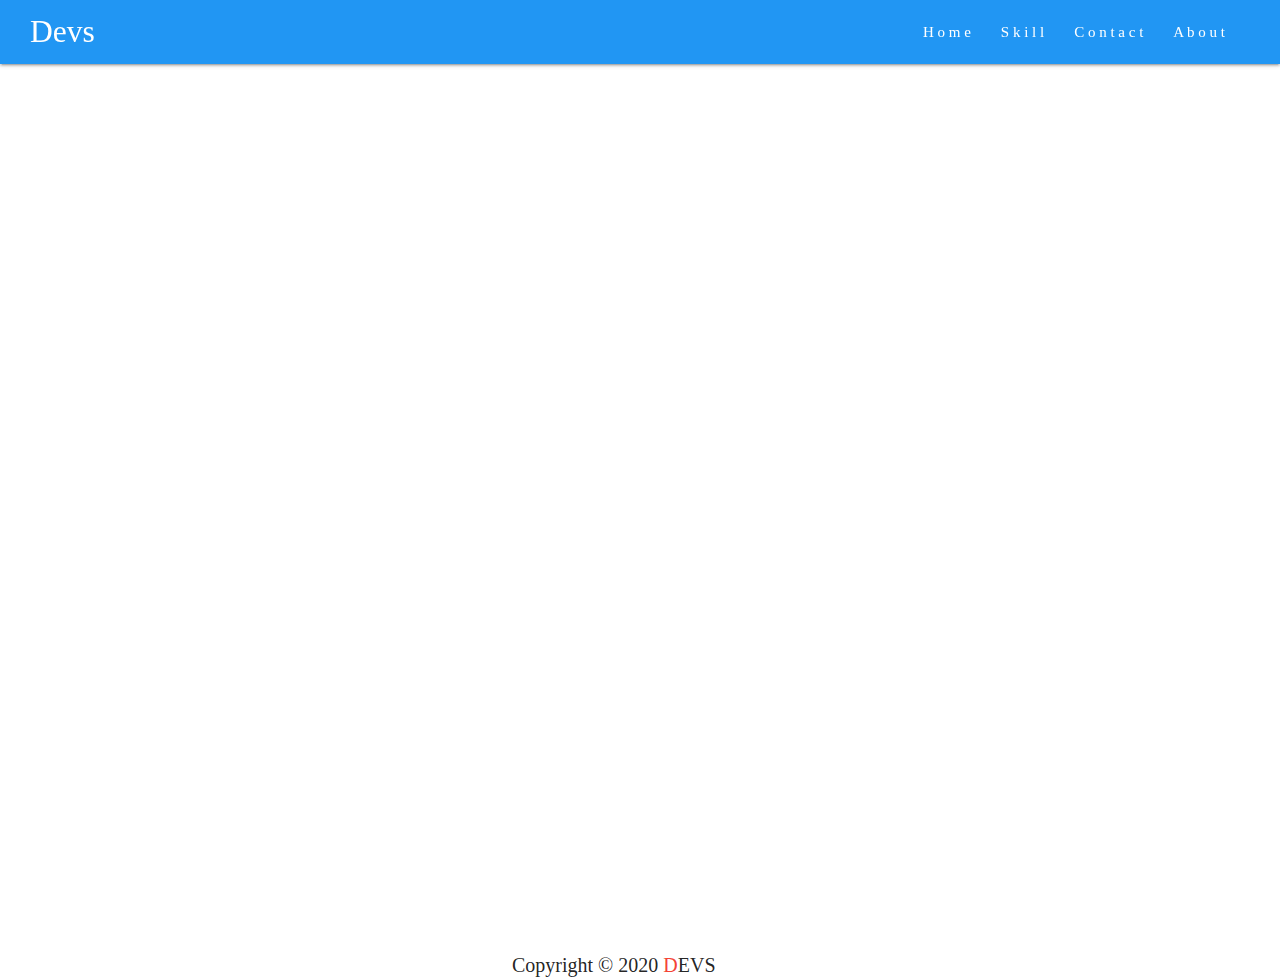
<file: about/about.html>
<!DOCTYPE html>
<html lang="en">
  <head>
    <meta charset="UTF-8" />
    <meta name="viewport" content="width=device-width, initial-scale=1.0" />
    <link rel="stylesheet" href="./style.css" />
    <link
      rel="stylesheet"
      href="https://stackpath.bootstrapcdn.com/font-awesome/4.7.0/css/font-awesome.min.css"
    />
    <link rel="icon" type="image/x-icon" href="../img/nameico.jpg" />
    <link rel="stylesheet" href="../materialize/css/materialize.min.css" />
    <link
      href="https://fonts.googleapis.com/css2?family=Fondamento&display=swap"
      rel="stylesheet"
    />
    <link
      href="https://fonts.googleapis.com/icon?family=Material+Icons"
      rel="stylesheet"
    />
    <title>Welcome | Devs</title>
  </head>
  <body>
    <div class="navbar-fixed">
      <nav class="blue">
        <!-- <div class="container"> -->
        <div class="nav-wrapper">
          <a href="#" class="brand-logo brandname">
            Devs
          </a>

          <a href="#" data-target="slide-out" class="sidenav-trigger right"
            ><i class="material-icons right">menu</i></a
          >
          <ul class="right hide-on-med-and-down navadjust">
            <li>
              <a href="../index.html">H o m e</a>
            </li>

            <li>
              <a href="../skills/skill.html">S k i l l</a>
            </li>

            <li>
              <a href="../contact/contact.html">C o n t a c t </a>
            </li>
            <li>
              <a href="../about/about.html">A b o u t</a>
            </li>
          </ul>
        </div>
        <!-- </div> -->
      </nav>
    </div>
    <ul id="slide-out" class="sidenav">
      <li>
        <div class="user-view">
          <div class="background">
            <img src="../img/logoback.jpg" />
          </div>
          <a href="#user"><img class="circle" src="../img/logo.png" /></a>
          <a href="#name"
            ><span class="white-text name">Chetan Banchhod</span></a
          >
          <a href="#email"
            ><span class="white-text email">chetan31995@gmail.com</span></a
          >
        </div>
      </li>
      <li>
        <a href="https://github.com/chetsak03"
          ><i class="material-icons">account_circle</i>Check Github</a
        >
      </li>
      <li><div class="divider"></div></li>
      <li><a class="subheader">Devs</a></li>
      <li>
        <a href="../index.html">H o m e</a>
      </li>

      <li>
        <a href="../skills/skill.html">S k i l l</a>
      </li>

      <li>
        <a href="../contact/contact.html">C o n t a c t </a>
      </li>
      <li>
        <a href="../about/about.html">A b o u t</a>
      </li>
    </ul>
    <div class="loader">
      <span></span>
      <span></span>
      <span></span>
    </div>
    <section class="section">
      <h2>About Me</h2>
      <div class="imgone">
        <img src="../img/wave2.png" alt="" />
      </div>
      <div class="img"></div>

      <div class="intro">
        <h4>Chetan Banchhod</h4>
        <div class="line"></div>
        <h5>Web Developer</h5>

        <p>
          Hello, i am a professional web developer who is programmer who
          specializes in or is specifically engaged in the development of world
          wide web applications currently living in pune. I have degree in
          Computer Engineering. And I am working for corporates.
        </p>
      </div>
      <a href="../chetan new-convertedp.pdf" download class="cv">
        Wanna See My Resume <i class="material-icons">get_app</i></a
      >
      <div class="resume">
        <a href="../chetan new-convertedp.pdf" download>
          Wanna See My Resume?<i class="material-icons">get_app</i></a
        >
      </div>
      <div class="follow">
        <span>Follow Me</span>
        <ul class="sci">
          <li>
            <a href="#"> <i class="fa fa-facebook"></i></a>
          </li>
          <li>
            <a href="#"> <i class="fa fa-twitter"></i></a>
          </li>
          <li>
            <a href="#"> <i class="fa fa-linkedin"></i></a>
          </li>
          <li>
            <a href="#"> <i class="fa fa-instagram"></i></a>
          </li>
        </ul>
      </div>
    </section>
    <div class="foot">
      <div class="footText">
        Copyright &copy 2020 <span class="red-text">D</span>EVS
      </div>
    </div>
    <script src="../materialize/js/materialize.min.js"></script>
    <script>
      function init() {
        const loader = document.querySelector(".loader");
        const section = document.querySelector(".section");

        setTimeout(() => {
          loader.style.opacity = 0;
          loader.style.display = "none";
          section.style.display = "block";

          setTimeout(() => {
            section.style.opacity = 1;
          }, 1000);
        }, 2000);
      }
      init();
    </script>
  </body>
</html>
</file>
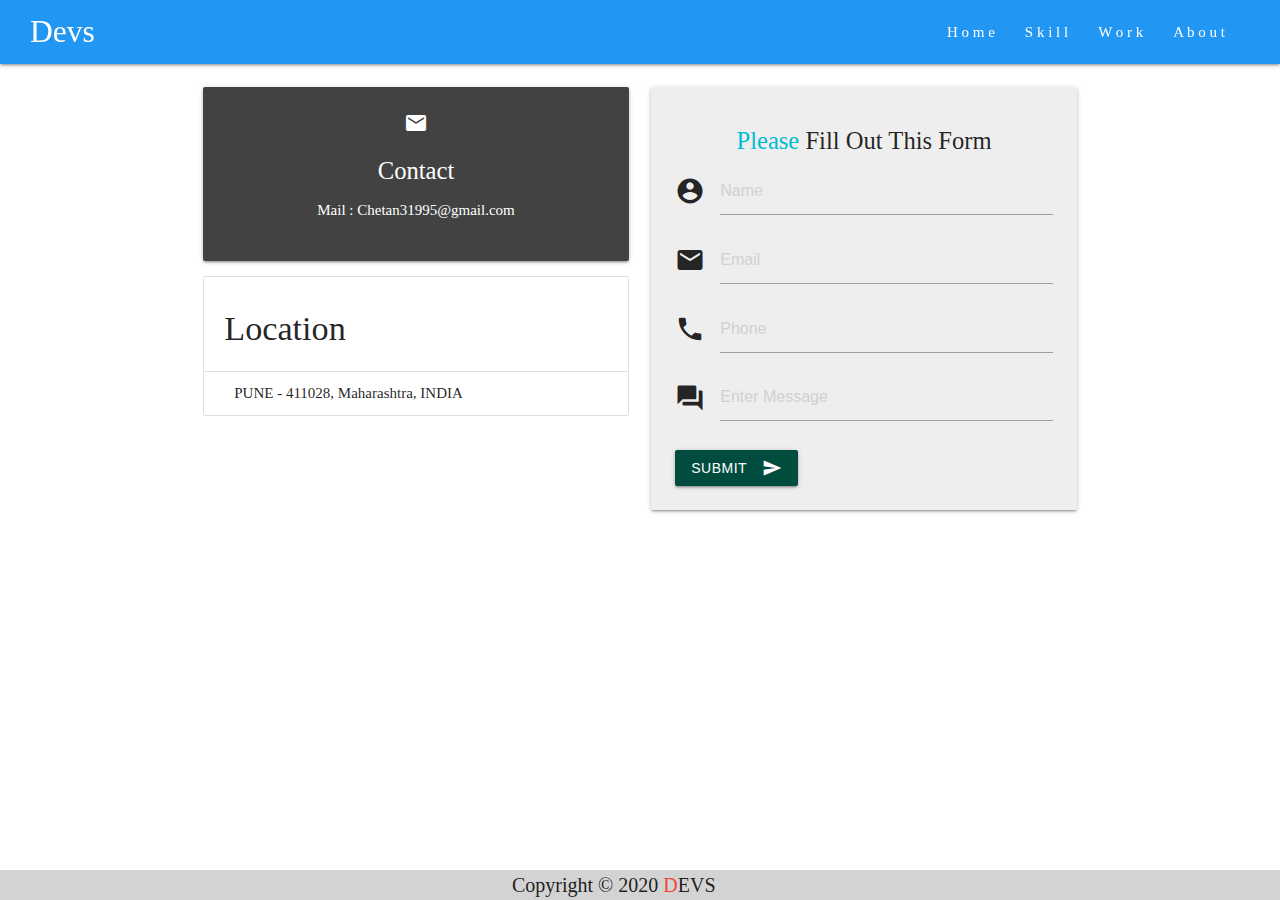
<file: contact/contact.html>
<!DOCTYPE html>
<html lang="en">
  <head>
    <meta charset="UTF-8" />
    <meta name="viewport" content="width=device-width, initial-scale=1.0" />
    <link rel="stylesheet" href="../materialize/css/materialize.min.css" />
    <link
      href="https://fonts.googleapis.com/icon?family=Material+Icons"
      rel="stylesheet"
    />
    <link
      rel="stylesheet"
      href="https://cdnjs.cloudflare.com/ajax/libs/font-awesome/5.10.2/css/all.min.css"
    />
    <link rel="icon" type="image/x-icon" href="../img/nameico.jpg" />
    <link rel="stylesheet" href="./style.css" />
    <title>Contact</title>
  </head>
  <body>
    <div class="navbar-fixed">
      <nav class="blue">
        <!-- <div class="container"> -->
        <div class="nav-wrapper">
          <a href="#" class="brand-logo brandname">
            Devs
          </a>

          <a href="#" data-target="slide-out" class="sidenav-trigger right"
            ><i class="material-icons">menu</i></a
          >
          <ul class="right hide-on-med-and-down navadjust">
            <li>
              <a href="../index.html">H o m e</a>
            </li>

            <li>
              <a href="../skills/skill.html">S k i l l</a>
            </li>

            <li>
              <a href="../work/work.html">W o r k</a>
            </li>
            <li>
              <a href="../about/about.html">A b o u t</a>
            </li>
          </ul>
        </div>
        <!-- </div> -->
      </nav>
    </div>
    <ul id="slide-out" class="sidenav">
      <li>
        <div class="user-view">
          <div class="background">
            <img src="../img/logoback.jpg" />
          </div>
          <a href="#user"><img class="circle" src="../img/logo.png" /></a>
          <a href="#name"
            ><span class="white-text name">Chetan Banchhod</span></a
          >
          <a href="#email"
            ><span class="white-text email">chetan31995@gmail.com</span></a
          >
        </div>
      </li>
      <li>
        <a href="https://github.com/chetsak03"
          ><i class="material-icons">account_circle</i>Check Github</a
        >
      </li>
      <li><div class="divider"></div></li>
      <li><a class="subheader">Devs</a></li>
      <li>
        <a href="../index.html">H o m e</a>
      </li>

      <li>
        <a href="../skills/skill.html">S k i l l</a>
      </li>

      <li>
        <a href="../work/work.html">W o r k</a>
      </li>
      <li>
        <a href="../about/about.html">A b o u t</a>
      </li>
    </ul>
    <section id="contact" class="section section-contact scrollspy">
      <div class="container">
        <div class="row">
          <div class="col s12 m6">
            <div class="card-panel grey darken-3 white-text center">
              <i class="material-icons">email</i>
              <h5>Contact</h5>
              <p>
                Mail : Chetan31995@gmail.com
              </p>
            </div>
            <ul class="collection with-header">
              <li class="collection-header">
                <h4>Location</h4>
              </li>

              <li class="collection-item">PUNE - 411028, Maharashtra, INDIA</li>
            </ul>
          </div>
          <form netlify>
            <div class="col s12 m6">
              <div class="card-panel grey lighten-3">
                <div class="center">
                  <h5>
                    <span class="cyan-text">Please</span> Fill Out This Form
                  </h5>
                </div>

                <div class="input-field">
                  <i class="material-icons prefix">account_circle</i>

                  <input
                    type="text"
                    placeholder="Name"
                    id="inputclear"
                    name="name"
                    required
                  />
                </div>
                <div class="input-field">
                  <i class="material-icons prefix">email</i>

                  <input
                    type="text"
                    placeholder="Email"
                    id="inputclear2"
                    name="email"
                    required
                  />
                </div>
                <div class="input-field">
                  <i class="material-icons prefix">phone</i>

                  <input
                    type="text"
                    placeholder="Phone"
                    id="inputclear3"
                    name="phone"
                    required
                  />
                </div>
                <div class="input-field">
                  <i class="material-icons prefix">question_answer</i>

                  <textarea
                    class="materialize-textarea"
                    placeholder="Enter Message"
                    id="inputclear4"
                    name="textarea"
                    required
                  ></textarea>
                </div>
                <!-- <input type="submit" value="submit" class="btn">
              <i class="material-icons right">send</i> -->
                <button
                  class="btn waves-effect waves-light teal darken-4"
                  type="submit"
                  name="action"
                  onclick="toast()"
                >
                  Submit
                  <i class="material-icons right">send</i>
                </button>
              </div>
            </div>
          </form>
        </div>
      </div>
    </section>

    <div class="foot">
      <div class="footText">
        Copyright &copy 2020 <span class="red-text">D</span>EVS
      </div>
    </div>
    <script src="../materialize/js/materialize.min.js"></script>
    <script>
      function toast() {
        const inp1 = document.getElementById("inputclear");
        const inp2 = document.getElementById("inputclear2");
        const inp3 = document.getElementById("inputclear3");
        const inp4 = document.getElementById("inputclear4");
        if (
          inp1.value == "" ||
          inp2.value == "" ||
          inp3.value == "" ||
          inp4.value == ""
        ) {
          M.toast({
            html: "Please Fill All Fields",
            classes: "red",
          });
          return false;
        } else {
          M.toast({
            html: "We Will Get In Touch With You Shortly, Thank You",
            classes: "green ",
          });
        }
      }
      const SideNav = document.querySelector(".sidenav");
      M.Sidenav.init(SideNav, {});
    </script>
  </body>
</html>
</file>
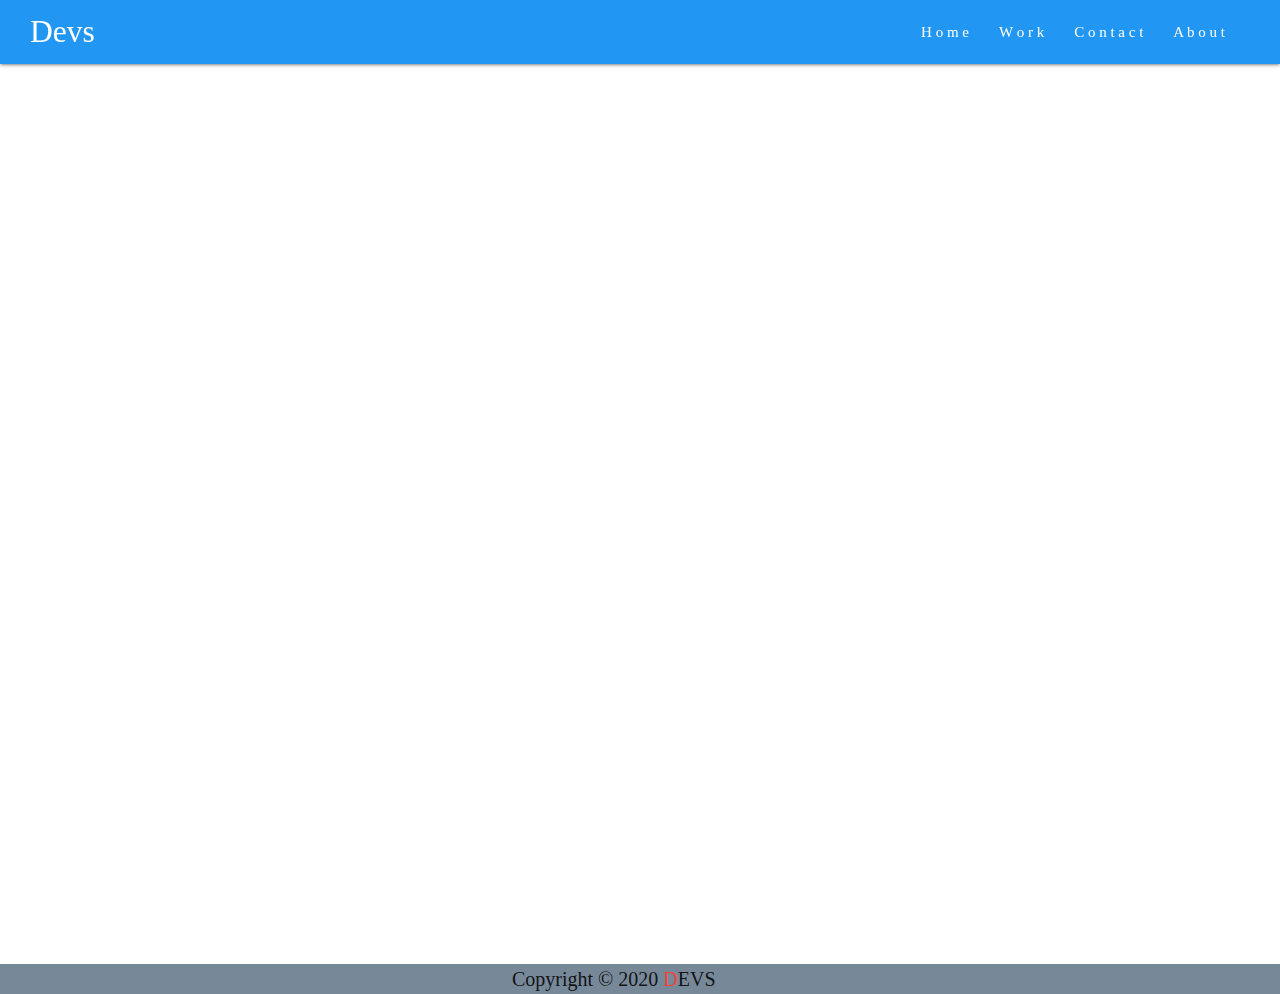
<file: skills/skill.html>
<!DOCTYPE html>
<html lang="en">
  <head>
    <meta charset="UTF-8" />
    <meta name="viewport" content="width=device-width, initial-scale=1.0" />
    <link rel="stylesheet" href="./style.css" />
    <link rel="stylesheet" href="../materialize/css/materialize.min.css" />
    <link
      href="https://fonts.googleapis.com/icon?family=Material+Icons"
      rel="stylesheet"
    />
    <link
      rel="stylesheet"
      href="https://cdnjs.cloudflare.com/ajax/libs/font-awesome/5.10.2/css/all.min.css"
    />
    <link rel="icon" type="image/x-icon" href="../img/nameico.jpg" />
    <title>Welcome | Devs</title>
  </head>
  <body>
    <div class="navbar-fixed">
      <nav class="blue">
        <!-- <div class="container"> -->
        <div class="nav-wrapper">
          <a href="#" class="brand-logo brandname">
            Devs
          </a>

          <a href="#" data-target="slide-out" class="sidenav-trigger right"><i class="material-icons">menu</i></a>
            
          </a>
          <ul class="right hide-on-med-and-down navadjust">
            <li>
              <a href="../index.html">H o m e</a>
            </li>

            <li>
              <a href="../work/work.html">W o r k</a>
            </li>

            <li>
              <a href="../contact/contact.html">C o n t a c t </a>
            </li>
            <li>
              <a href="../about/about.html">A b o u t</a>
            </li>
          </ul>
        </div>
        <!-- </div> -->
      </nav>
    </div>
    <ul id="slide-out" class="sidenav">
      <li><div class="user-view">
        <div class="background">
          <img src="../img/logoback.jpg">
        </div>
        <a href="#user"><img class="circle" src="../img/logo.png"></a>
        <a href="#name"><span class="white-text name">Chetan Banchhod</span></a>
        <a href="#email"><span class="white-text email">chetan31995@gmail.com</span></a>
      </div></li>
      <li><a href="https://github.com/chetsak03"><i class="material-icons">account_circle</i> Check Github</a></li>
      <li><div class="divider"></div></li>
      <li><a class="subheader">Devs</a></li>
      <li>
        <a href="../index.html">H o m e</a>
      </li>

      <li>
        <a href="../work/work.html">W o r k</a>
      </li>

      <li>
        <a href="../contact/contact.html">C o n t a c t </a>
      </li>
      <li>
        <a href="../about/about.html">A b o u t</a>
      </li>
    </ul>
    <div class="loader">
      <span></span>
      <span></span>
      <span></span>
    </div>

    <div class="main">
      <div class="contain">
        <div class="skills">
          <span class="Name">Html</span>
          <div class="percent">
            <div class="progressing" style="width: 95%;"></div>
          </div>
          <span class="Value">95%</span>
        </div>

        <div class="skills">
          <span class="Name">Css</span>
          <div class="percent">
            <div class="progressing" style="width: 90%;"></div>
          </div>
          <span class="Value">90%</span>
        </div>
        <div class="skills">
          <span class="Name">Angular</span>
          <div class="percent">
            <div class="progressing" style="width: 85%;"></div>
          </div>
          <span class="Value">85%</span>
        </div>
        <div class="skills">
          <span class="Name">Javascript</span>
          <div class="percent">
            <div class="progressing" style="width: 90%;"></div>
          </div>
          <span class="Value">90%</span>
        </div>
        <div class="skills">
          <span class="Name">Node.Js </span>
          <div class="percent">
            <div class="progressing" style="width: 55%;"></div>
          </div>
          <span class="Value">55%</span>
        </div>
        <div class="skills">
          <span class="Name"> Express.Js</span>
          <div class="percent">
            <div class="progressing" style="width: 65%;"></div>
          </div>
          <span class="Value">65%</span>
        </div>
        <div class="skills">
          <span class="Name">MongodB</span>
          <div class="percent">
            <div class="progressing" style="width: 65%;"></div>
          </div>
          <span class="Value">65%</span>
        </div>
      </div>
    </div>
    <div class="section2">
      <section id="gallery" class="section section-gallery scrollspy">
        <div class="container">
          <h4 class="center">
            <span class="teal-text">Other</span>Technologies
          </h4>

          <div class="row">
            <div class="col s12 m3">
              <span class="img-text">JQuery</span>
              <img
                src="../img/jquery.png"
                alt=""
                class="materialboxed responsive-img"
              />
            </div>
            <div class="col s12 m3">
              <span class="img-text">VSCode</span>
              <img
                src="../img/vscode.jpeg"
                alt=""
                class="materialboxed responsive-img"
              />
            </div>
            <div class="col s12 m3">
              <span class="img-text">GitHub</span>
              <img
                src="../img/github.png"
                alt=""
                class="materialboxed responsive-img"
              />
            </div>
            <div class="col s12 m3">
              <span class="img-text">RxJS</span>
              <img
                src="../img/rxjs.png"
                alt=""
                class="materialboxed responsive-img"
              />
            </div>
          </div>

          <div class="row">
            <div class="col s12 m3">
              <span class="img-text">Materialize </span>
              <img
                src="../img/materialize.jpg"
                alt=""
                class="materialboxed responsive-img"
              />
            </div>
            <div class="col s12 m3">
              <span class="img-text">Boostrap</span>
              <img
                src="../img/boostrap.jpg"
                alt=""
                class="materialboxed responsive-img"
              />
            </div>
            <div class="col s12 m3">
              <span class="img-text">Responsive</span>
              <img
                src="../img/rsponsive.png"
                alt=""
                class="materialboxed responsive-img"
              />
            </div>
            <div class="col s12 m3">
              <span class="img-text">Java</span>
              <img
                src="../img/java.jpg"
                alt=""
                class="materialboxed responsive-img"
              />
            </div>
          </div>
          <div class="row">
            <div class="col s12 m3">
              <span class="img-text">AWS S3</span>
              <img
                src="../img/s3.jpg"
                alt=""
                class="materialboxed responsive-img"
              />
            </div>
            <div class="col s12 m3">
              <span class="img-text">Heroku</span>
              <img
                src="../img/heroku.jpeg"
                alt=""
                class="materialboxed responsive-img"
              />
            </div>
          </div>
        </div>
       
  
         
        </div>
      
      </section>
      <div class="foot">
        <div class="footText">
          Copyright &copy 2020 <span class="red-text">D</span>EVS
        </div>
    </div>

    <script src="../materialize/js/materialize.min.js"></script>
    <script>
      const mb = document.querySelectorAll(".materialboxed");
      M.Materialbox.init(mb, {});
      function init() {
        const loader = document.querySelector(".loader");
        const section2 = document.querySelector(".section2");
        const main = document.querySelector(".main");

        setTimeout(() => {
          loader.style.opacity = 0;
          loader.style.display = "none";
          section2.style.display = "flex";
          main.style.display = "flex";

          setTimeout(() => {
            main.style.opacity = 1;
            section2.style.opacity = 1;
          }, 500);
        }, 1000);
      }
      init();
      const SideNav = document.querySelector(".sidenav");
      M.Sidenav.init(SideNav, {});
    </script>
  </body>
</html>
</file>
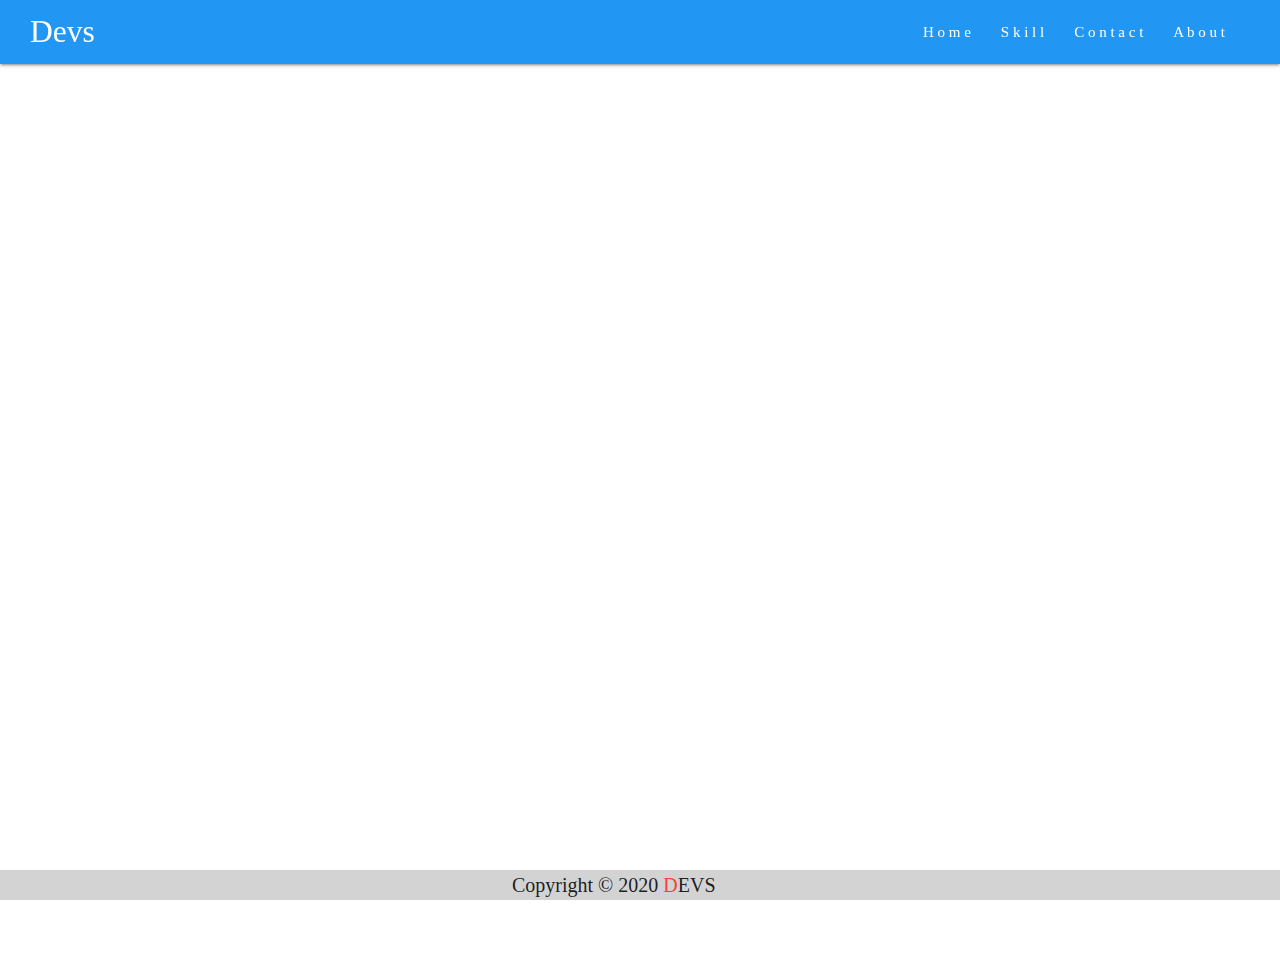
<file: work/work.html>
<!DOCTYPE html>
<html lang="en">
  <head>
    <meta charset="UTF-8" />
    <meta name="viewport" content="width=device-width, initial-scale=1.0" />
    <link rel="stylesheet" href="./style.css" />
    <link rel="stylesheet" href="../materialize/css/materialize.min.css" />
    <link
      href="https://fonts.googleapis.com/icon?family=Material+Icons"
      rel="stylesheet"
    />
    <link
      rel="stylesheet"
      href="https://cdnjs.cloudflare.com/ajax/libs/font-awesome/5.10.2/css/all.min.css"
    />
    <link rel="icon" type="image/x-icon" href="../img/nameico.jpg" />
    <title>Welcome | Devs</title>
  </head>
  <body>

      <div class="navbar-fixed">
        <nav class="blue">
          <!-- <div class="container"> -->
          <div class="nav-wrapper">
            <a href="#" class="brand-logo brandname">
              Devs
            </a>

            <a href="#" data-target="slide-out" class="sidenav-trigger right"><i class="material-icons right">menu</i></a>
            <ul class="right hide-on-med-and-down navadjust">
              <li>
                <a href="../index.html">H o m e</a>
              </li>

              <li>
                <a href="../skills/skill.html">S k i l l</a>
              </li>

              <li>
                <a href="../contact/contact.html">C o n t a c t </a>
              </li>
              <li>
                <a href="../about/about.html">A b o u t</a>
              </li>
            </ul>
          </div>
          <!-- </div> -->
        </nav>
      </div>
      <ul id="slide-out" class="sidenav">
        <li><div class="user-view">
          <div class="background">
            <img src="../img/logoback.jpg">
          </div>
          <a href="#user"><img class="circle" src="../img/logo.png"></a>
          <a href="#name"><span class="white-text name">Chetan Banchhod</span></a>
          <a href="#email"><span class="white-text email">chetan31995@gmail.com</span></a>
        </div></li>
        <li><a href="https://github.com/chetsak03"><i class="material-icons">account_circle</i>Check Github</a></li>
        <li><div class="divider"></div></li>
        <li><a class="subheader">Devs</a></li>
        <li>
          <a href="../index.html">H o m e</a>
        </li>

        <li>
          <a href="../skills/skill.html">S k i l l</a>
        </li>

        <li>
          <a href="../contact/contact.html">C o n t a c t </a>
        </li>
        <li>
          <a href="../about/about.html">A b o u t</a>
        </li>
      </ul>
      <div class="loader">
        <span></span>
        <span></span>
        <span></span>
      </div>
      <section class="section1">
     
      <div class="container">
      <h4 class="center">
        <span class="teal-text text-darken-3">My</span> Work
      </h4>
      <div class="row">
        <div class="col s12 m4">
          <div class="card">
            <div class="card-image">
              <img src="../img/fitness.png" />
              <span class="card-title">MoreFitness</span>
            </div>
            <div class="card-content">
              <p>
                I am a very simple card. I am good at containing small bits of
                information. I am convenient because I require little markup to
                use effectively.
              </p>
            </div>
            <div class="card-action">
              <a
                href="https://morefitness.netlify.app/"
                class="btn light-blue darken-4"
              >
                <i class="material-icons right">send</i> Take A Look</a
              >
            </div>
          </div>
        </div>

        <div class="col s12 m4">
          <div class="card">
            <div class="card-image">
              <img src="../img/xpansion.png" />
              <span class="card-title">Xpansion</span>
            </div>
            <div class="card-content">
              <p>
                I am a very simple card. I am good at containing small bits of
                information. I am convenient because I require little markup to
                use effectively.
              </p>
            </div>
            <div class="card-action">
              <a
                href="https://morefitness.netlify.app/"
                class="btn light-blue darken-4"
              >
                <i class="material-icons right">send</i>Take A Look</a
              >
            </div>
          </div>
        </div>

        <div class="col s12 m4">
          <div class="card">
            <div class="card-image">
              <img src="../img/travelline.png" />
              <span class="card-title">TravelLine</span>
            </div>
            <div class="card-content">
              <p>
                I am a very simple card. I am good at containing small bits of
                information. I am convenient because I require little markup to
                use effectively.
              </p>
            </div>
            <div class="card-action">
              <a
                href="https://travelline.netlify.app/"
                class="btn light-blue darken-4"
              >
                <i class="material-icons right">send</i>Take A Look</a
              >
            </div>
          </div>
        </div>
      </div>
    </section>
</div>

<div class="foot">
  <div class="footText">
    Copyright &copy 2020 <span class="red-text">D</span>EVS
  </div>
</div>
    <script src="../materialize/js/materialize.min.js"></script>
    <script>
            function init() {
        const loader = document.querySelector(".loader");
        const section1 = document.querySelector(".section1");

        setTimeout(() => {
          loader.style.opacity = 0;
          loader.style.display = "none";
          section1.style.display = "flex";

          setTimeout(() => {
            section1.style.opacity = 1;
          }, 1000);
        }, 2000);
      }
      init();
      const SideNav = document.querySelector(".sidenav");
      M.Sidenav.init(SideNav, {});
    </script>
  </body>
</html>
</file>
<file: about/style.css>
* {
  margin: 0;
  padding: 0;
  box-sizing: border-box;
  /* font-family: "Fondamento", cursive; */
  font-family: consolas;
}
body {
  height: 100vh;
}
.loader {
  display: flex;
  justify-content: center;
  text-align: center;
  align-items: center;
  min-height: 100vh;
  z-index: 10000;
}
.brand-logo {
  margin-left: 30px;
  /* opacity: 0; */
}
nav .nav-wrapper ul {
  margin-right: 40px;
}
.loader > span {
  display: inline-block;
  background-color: #01579b;
  width: 0px;
  height: 0px;
  border-radius: 50%;
  margin: 0 8px;
  transform: translate3d(0);
  animation: bounce 0.6s infinite alternate;
  z-index: 10000;
}
@keyframes bounce {
  to {
    width: 16px;
    height: 16px;
    transform: translate3d(0, -16px, 0);
  }
}
.loader > span:nth-child(2) {
  background-color: #4fc3f7;
  animation-delay: 0.2s;
  z-index: 10000;
}
.loader > span:nth-child(3) {
  animation-delay: 0.4s;
}
.section {
  display: none;
  opacity: 0;
  transition: 0.5s;
}
section:before {
  content: "";
  position: absolute;
  height: 100vh;
  width: 50%;
  top: 10%;
  display: flex;
  align-items: center;
  /* transform-origin: top; */
  background: lightblue;
  z-index: 0;
}
section {
  height: 100vh;
  border-bottom: solid 30px lightblue;
}
section .home {
  position: relative;
  left: 50px;
  font-size: 25px;
  text-decoration: none;
}
section h2 {
  position: absolute;
  font-size: 60px;
  top: 20%;
  left: 18%;
  color: white;
  opacity: 0.8;
  text-transform: uppercase;
  z-index: 100;
}
section .intro {
  position: absolute;
  display: flex;
  flex-direction: column;
  justify-content: center;
  text-align: left;
  height: 50vh;
  width: 500px;
  left: 52%;
  top: 20%;
  line-height: 30px;
  padding: 40px 40px;
}
section .intro .line {
  position: relative;
  border-bottom: 1px solid lightseagreen;
  width: 270px;
  margin-left: 150px;
  padding: 0;
}
section .intro:before {
  content: "";
  position: absolute;
  width: 60px;
  height: 60px;
  background: lightblue;
  left: 7px;
  top: 40px;
  opacity: 0.6;
  /* border-radius: 50%; */
}

section .follow {
  position: absolute;
  height: 200px;
  width: 100px;
  right: 0;
  top: 26%;
}
section .follow span {
  position: absolute;
  z-index: 100;
  margin-top: 20px;
  font-size: 14.5px;
  text-transform: uppercase;
}
section .follow:before {
  content: "";
  position: absolute;
  right: 0;
  width: 50%;
  height: 100%;
  background: lightblue;
}

section .intro p {
  width: 500px;
}
section .intro h4 {
  font-size: 35px;
  margin-bottom: 25px;
  z-index: 10000;
  text-transform: uppercase;
}
section .follow .sci {
  position: absolute;
  /* bottom: 15px; */
  right: 13px;
  margin-top: 40px;
  display: flex;
  flex-direction: column;
}

section .follow .sci li {
  margin: 5px 0;
  text-align: center;
  list-style: none;
}
.sci li a {
  font-size: 1.2em;
  color: #000;
}

section .intro h5 {
  margin-top: 0;
  /* border-top: 2px solid lightblue; */
  font-size: 20px;
  margin-bottom: 20px;
}
section .img {
  position: absolute;
  height: 260px;
  width: 230px;
  left: 37%;
  top: 33%;
  background: url(../img/profile2.jpeg);
  background-size: cover;
  background-repeat: no-repeat;
  /* border-radius: 50%; */
}
/* section .img img {
  height: 100%;
  width: 100%;
  border-radius: 50%;
} */
section .imgone {
  position: absolute;
  height: 230px;
  width: 230px;
  left: 27%;
  top: 25%;
}
section .imgone img {
  height: 100%;
  width: 100%;
  border-radius: 50%;
  opacity: 0.1;
  background-size: cover;
  background-repeat: no-repeat;
  background-position: 50% 50%;
}
.foot {
  position: absolute;
  bottom: -80px;
  width: 100vw;
  height: 30px;
}
.foot .footText {
  font-size: 20px;
  margin-left: 40%;
}
.section .resume {
  position: absolute;
  left: 55%;
  top: 68%;
}

.section .resume a {
  display: inline-block;
  margin: 1px 0 0;
  padding: 4px 14px;
  background: teal;
  color: #fff;
  font-weight: 700;
  text-decoration: none;
  font-size: 0.8em;
  letter-spacing: 1px;
  border-radius: 10px;
}
.section .resume a i {
  font-size: 15px;
  margin-top: 4px;
}
section .intro .cv {
  display: none;
}
@media (max-width: 991px) {
  body {
    max-height: 104vh;
  }
  section {
    height: 104vh;
    border-bottom: solid 40px lightblue;
  }
  section:before {
    height: 104vh;
    top: 8%;
  }
  section .intro .line {
    position: absolute;
    border-bottom: 1px solid lightseagreen;
    width: 180px;
    top: 45%;
    margin-left: 110px;
    padding: 0;
  }
  section .home {
    position: relative;
    left: 41%;
    font-size: 20px;
    text-decoration: none;
    padding: 1px 4px;
    border: 1px solid teal;
    border-radius: 5px;
  }
  section .home:hover {
    background: #000;
    color: #fff;
  }
  section .imgone {
    display: none;
  }

  section h2 {
    font-size: 25px;
    top: 40px;
    left: 1%;
  }
  section .img {
    position: absolute;
    height: 130px;
    width: 130px;
    left: 30%;
    top: 20%;
    border-radius: 50%;
  }
  /* section .img img {
    height: 100%;
    width: 100%;
    margin-top: 30px;
    border-radius: 30px;
  } */
  section .intro {
    text-align: left;
    height: 40vh;
    width: 100px;
    left: 0;
    top: 45%;
    line-height: 20px;
    padding: 10px 10px;
    /* background: blue; */
  }
  section .intro h4 {
    font-size: 23px;
    margin-bottom: 15px;
    margin-left: 15px;
  }
  section .intro h5 {
    font-size: 20px;
    margin-left: 20px;
    border-top: none;
    width: 200px;
  }
  section .intro:before {
    display: none;
  }
  section .intro p {
    width: 50vh;
  }
  section .follow {
    height: 200px;
    top: 12%;
  }
  section .follow span {
    margin-top: 20px;
    font-size: 13px;
  }
  section .follow:before {
    height: 90%;
    border-radius: 10px;
  }
  section .follow .sci {
    right: 20px;
    margin-top: 30px;
  }
  section .follow .sci {
    margin-top: 40px;
  }
  section .follow .sci li {
    margin: 3px 0;
  }
  .sci li a {
    font-size: 1.2em;
    color: #000;
  }
  .foot {
    position: relative;
    bottom: 30px;
    width: 100vw;
    height: 30px;
  }
  .foot .footText {
    font-size: 15px;
    margin-left: 25%;
  }
  section .resume {
    display: none;
  }
  section .cv {
    display: flex;
    position: absolute;
    top: 89%;
    left: 8%;
    width: 168px;
    font-size: 13px;
    margin: 20px 70px;
    padding: 2px 4px;
    background: teal;
    color: #fff;
    text-decoration: none;
    border-radius: 7px;
  }
  section .cv i {
    font-size: 16px;
  }
}
</file>
<file: contact/style.css>
* {
  font-family: consolas;
}
body {
  transition: 0.5s;
}
.brand-logo {
  margin-left: 30px;
}
nav .nav-wrapper ul {
  margin-right: 40px;
}
.foot {
  position: absolute;
  bottom: 0;
  width: 100vw;
  height: 30px;
  background: lightgray;
}
.foot .footText {
  font-size: 20px;
  margin-left: 40%;
}
@media (max-width: 991px) {
  .brand-logo {
    margin: 0;
  }
  .foot {
    position: relative;
    bottom: 0;
    width: 100vw;
    height: 30px;
    background: lightgray;
  }
  .foot .footText {
    font-size: 16px;
    margin-left: 25%;
  }
}
</file>
<file: skills/style.css>
.loader {
  display: flex;
  justify-content: center;
  text-align: center;
  align-items: center;
  min-height: 100vh;
  z-index: 10000;
}

.loader > span {
  display: inline-block;
  background-color: #004d40;
  width: 0px;
  height: 0px;
  border-radius: 50%;
  margin: 0 8px;
  transform: translate3d(0);
  animation: bounce 0.6s infinite alternate;
  z-index: 10000;
}
@keyframes bounce {
  to {
    width: 16px;
    height: 16px;
    transform: translate3d(0, -16px, 0);
  }
}
.loader > span:nth-child(2) {
  background-color: #4db6ac;
  animation-delay: 0.2s;
  z-index: 10000;
}
.loader > span:nth-child(3) {
  animation-delay: 0.4s;
}
.brand-logo {
  margin-left: 30px;
  /* opacity: 0;
  animation: fadeInRight 1s ease-in forwards; */
}
nav .nav-wrapper ul {
  margin-right: 40px;
}
* {
  margin: 0;
  padding: 0;
  box-sizing: border-box;
  font-family: consolas;
}

.main {
  display: none;
  opacity: 0;
  /* display: flex; */
  justify-content: center;
  align-items: center;
  min-height: 90vh;
  background: #37474f;
  transition: opacity 1s ease-in;
}
.main:before {
  content: " Technical Skills";
  position: absolute;
  top: 30px;
  left: 100px;
  height: 300px;
  width: 300px;
  color: rgba(255, 255, 255, 0.1);
  font-size: 120px;
  /* transition: 1s; */
  opacity: 0;
  animation: fadeInRight 2s ease-in forwards;
}
@keyframes fadeInRight {
  0% {
    transform: translateX(150px);
    opacity: 0;
  }
  100% {
    transform: translateX(0);
    opacity: 1;
  }
}
.contain {
  position: relative;
  width: 500px;
}

.contain .skills {
  position: relative;
  display: flex;
  margin: 20px 0;
  padding: 18px 15px 13px;
  background: linear-gradient(#616161 0%, #333 10%, #222);
  border-radius: 20px;
  overflow: hidden;
  border: 2px solid #000;
  transition: 0.5s;
}
.contain:hover .skills {
  opacity: 0.05;
}
.contain .skills:hover {
  opacity: 1;
  transform: scale(1.1);
}
.contain .skills:before {
  content: "";
  position: absolute;
  top: 0;
  left: 0;
  width: 100%;
  height: 50%;
  background: rgba(255, 255, 255, 0.2);
  z-index: 10;
}
.contain .skills .Name {
  position: relative;
  width: 110px;
  text-align: right;
  color: #fff;
  margin-top: -2px;
  text-transform: uppercase;
}
.contain .skills .Value {
  position: relative;
  width: 40px;
  text-align: left;
  color: #fff;
  margin-top: -2px;
  text-transform: uppercase;
}
.contain .skills .percent {
  position: relative;
  width: calc(100% - 150px);
  height: 20px;
  margin: 0 10px;
  border-radius: 10px;
  background: #151515;
  box-shadow: inset 0 0 10px #000;
}
.contain .skills .percent .progressing {
  position: absolute;
  top: 0;
  left: 0;
  width: 70%;
  height: 100%;
  border-radius: 10px;
  background: #fff;
  box-shadow: inset 0 0 2px #000;
  animation: animate 4s ease-in-out forwards;
}

@keyframes animate {
  from {
    width: 0;
  }
}
.contain .skills:nth-child(1) .percent .progressing {
  background: linear-gradient(45deg, #22c1c3, #fdbb2d);
}
.contain .skills:nth-child(2) .percent .progressing {
  background: linear-gradient(45deg, #1fe6ff, #673ab7);
}
.contain .skills:nth-child(3) .percent .progressing {
  background: linear-gradient(45deg, #3bc0ff, #33ff00);
}
.contain .skills:nth-child(4) .percent .progressing {
  background: linear-gradient(45deg, #ffee54, #ff00ca);
}
.contain .skills:nth-child(5) .percent .progressing {
  background: linear-gradient(45deg, #22ffde, #2196f3);
}
.contain .skills:nth-child(6) .percent .progressing {
  background: linear-gradient(45deg, #6d6027, #d3cbb8);
}
.contain .skills:nth-child(7) .percent .progressing {
  background: linear-gradient(45deg, #e1eec3, #f05053);
}

.section2 {
  display: none;
  opacity: 0;
  height: auto;
  background: #455a64;
  transition: opacity 1s ease-in;
}
/* .section2:before {
  content: "Other Technical Skills";
  position: absolute;
  top: 600px;
  left: 100px;
  height: 300px;
  width: 300px;
  color: rgba(255, 255, 255, 0.2);
  font-size: 100px;

  animation: fadeInRight 4s ease-in forwards;
} */
/* section2 .container .row .col .imgtext */
.section2 .row span {
  color: #fff;
  font-size: 17px;
  margin-left: 60px;
}
.foot {
  position: relative;
  bottom: 0;
  width: 100vw;
  height: 30px;
  background: lightslategray;
}
.foot .footText {
  font-size: 20px;
  margin-left: 40%;
}
@media (max-width: 991px) {
  .brand-logo {
    margin: 0;
  }
  .main {
    width: 100%;
  }
  .main:before {
    content: " Technical Skills";
    position: absolute;
    top: 50px;
    left: 10px;
    height: 200px;
    width: 100px;
    font-size: 60px;
    opacity: 0;
    animation: fadeInRight 2s ease-in forwards;
  }
  .contain:hover .skills {
    opacity: 0.05;
  }
  .contain .skills:hover {
    opacity: 1;
    transform: scale(1.1);
  }
  .contain {
    position: relative;
    width: 300px;
  }

  .contain .skills {
    position: relative;
    display: flex;
    margin: 13px 0;
    padding: 13px 11px 10px;
    background: linear-gradient(#616161 0%, #333 10%, #222);
    border-radius: 20px;
    overflow: hidden;
    border: 2px solid #000;
    transition: 0.5s;
  }
  .section2 .row span {
    display: none;
  }
  .section2 .row .col {
    margin-bottom: 10px;
  }

  .foot {
    position: relative;
    bottom: 0;
    width: 100vw;
    height: 30px;
    background: lightslategray;
  }
  .foot .footText {
    font-size: 16px;
    margin-left: 27%;
  }
}
</file>
<file: work/style.css>
* {
  font-family: consolas;
}

.section1 {
  display: none;
  opacity: 0;
}
section {
  transition: 0.5s;
}
section:before {
  content: "";
  position: absolute;
  top: 0;
  width: 400px;
  height: 100%;
  background: #81d4fa;
  transform-origin: left;
  transform: skewX(-55deg);
  z-index: 0;
  overflow: hidden;
}
.brand-logo {
  margin-left: 30px;
  /* opacity: 0; */
}
nav .nav-wrapper ul {
  margin-right: 40px;
}
section h4 {
  position: relative;
  z-index: 100;
  font-size: 40px;
  font-weight: 500;
  text-transform: uppercase;
}
.loader {
  display: flex;
  justify-content: center;
  text-align: center;
  align-items: center;
  min-height: 100vh;
  z-index: 10000;
}

.loader > span {
  display: inline-block;
  background-color: #01579b;
  width: 0px;
  height: 0px;
  border-radius: 50%;
  margin: 0 8px;
  transform: translate3d(0);
  animation: bounce 0.6s infinite alternate;
  z-index: 10000;
}
@keyframes bounce {
  to {
    width: 16px;
    height: 16px;
    transform: translate3d(0, -16px, 0);
  }
}
.loader > span:nth-child(2) {
  background-color: #4fc3f7;
  animation-delay: 0.2s;
  z-index: 10000;
}
.loader > span:nth-child(3) {
  animation-delay: 0.4s;
}
.foot {
  position: absolute;
  bottom: 0;
  width: 100vw;
  height: 30px;
  background: lightgray;
}
.foot .footText {
  font-size: 20px;
  margin-left: 40%;
}
@media (max-width: 991px) {
  .brand-logo {
    margin: 0;
  }
  section:before {
    content: "";
    position: absolute;
    top: 0;
    width: 100px;
    height: 100%;
    background: #81d4fa;
    transform-origin: top;
    transform: skewX(-25deg);
    z-index: 0;
    overflow: hidden;
  }
  .foot {
    position: relative;
    bottom: 0;
    width: 100vw;
    height: 30px;
    background: lightgray;
  }
  .foot .footText {
    font-size: 16px;
    margin-left: 26%;
  }
}
</file>
